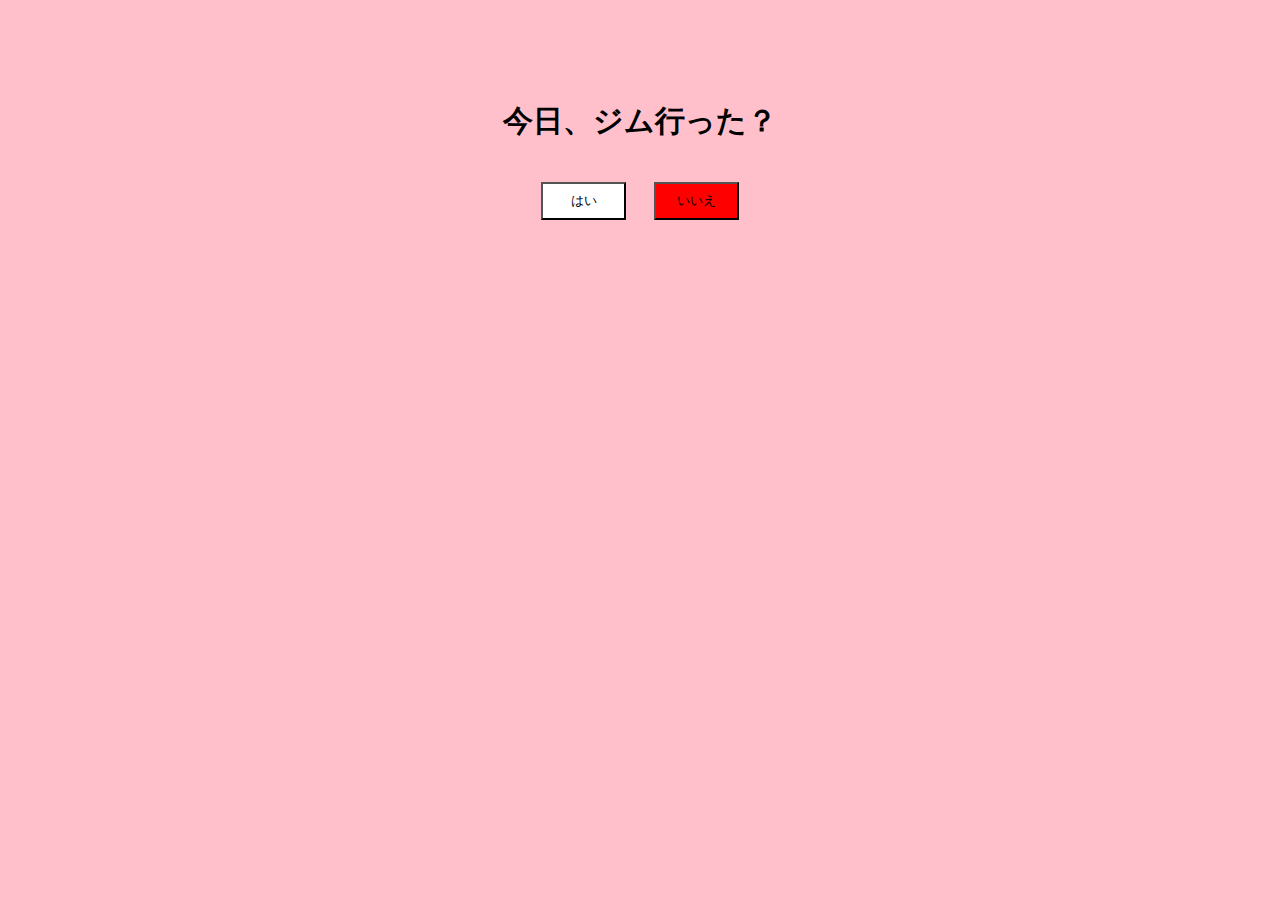
<file: go_to_the_gym?/index.html>
<!DOCTYPE html>
<html lang="ja">
<head>
	<meta charset="UTF-8">
	<meta http-equiv="X-UA-Compatible" content="IE=edge">
	<meta name="viewport" content="width=device-width, initial-scale=1.0">
	<title>go to the gym?</title>
	<link rel="stylesheet" href="style.css">

</head>
<body>

	<div id="custom-dialog">
		<p>今日、ジム行った？</p>
		<button id="yes" class="yes_button">はい</button>
		<button id="no" class="no_button">いいえ</button>
	</div>

	<script>
	</script>
</body>
</html>
</file>
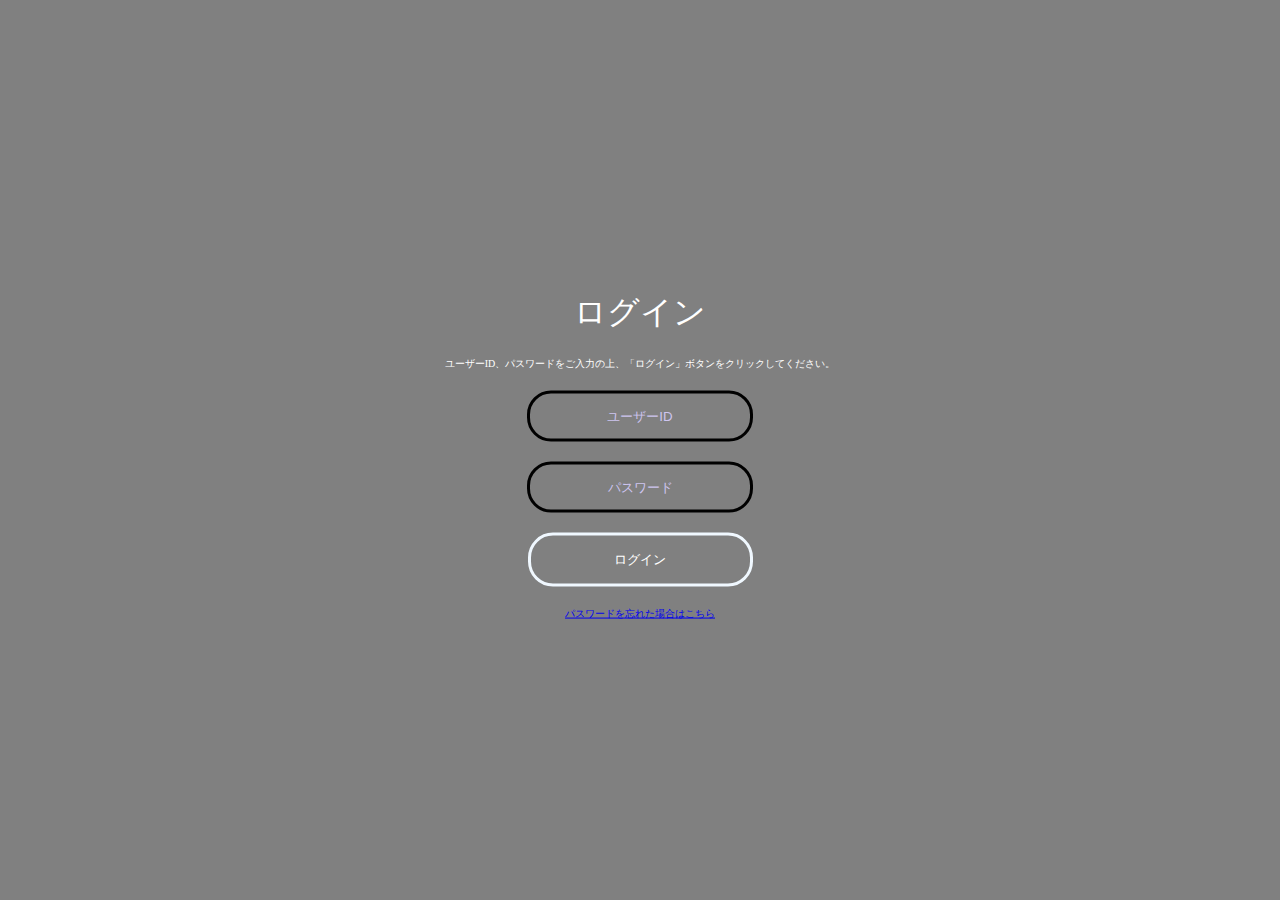
<file: Ruby/login/index.html>
<!DOCTYPE html>
<html lang="ja">
<head>
	<meta charset="UTF-8">
	<meta http-equiv="X-UA-Compatible" content="IE=edge">
	<meta name="viewport" content="width=device-width, initial-scale=1.0">
	<title>ログイン</title>
	<link rel="stylesheet" href="style.css">
</head>
<body>
	<form name="login_form">
		<div>
			<h1>ログイン</h1>
			<p>ユーザーID、パスワードをご入力の上、「ログイン」ボタンをクリックしてください。</p>
		</div>
		<div class="login_form_btm">
			<input type="id" name="user_id" placeholder="ユーザーID">
			<input type="password" name="password" placeholder="パスワード">
			<input type="submit" name="botton" value="ログイン">
			<p><a href="sing_in.html">パスワードを忘れた場合はこちら</a></p>
			<!-- <a href="https://example.com/reset_password">パスワードを忘れた場合はこちら</a> -->
			<!-- <a href="/reset_password">パスワードを忘れた場合はこちら</a> -->
			<!-- <a href="#" onclick="window.location.href='/reset_password'">パスワードを忘れた場合はこちら</a> -->
		</div>
	</form>
</body>
</html>
</file>
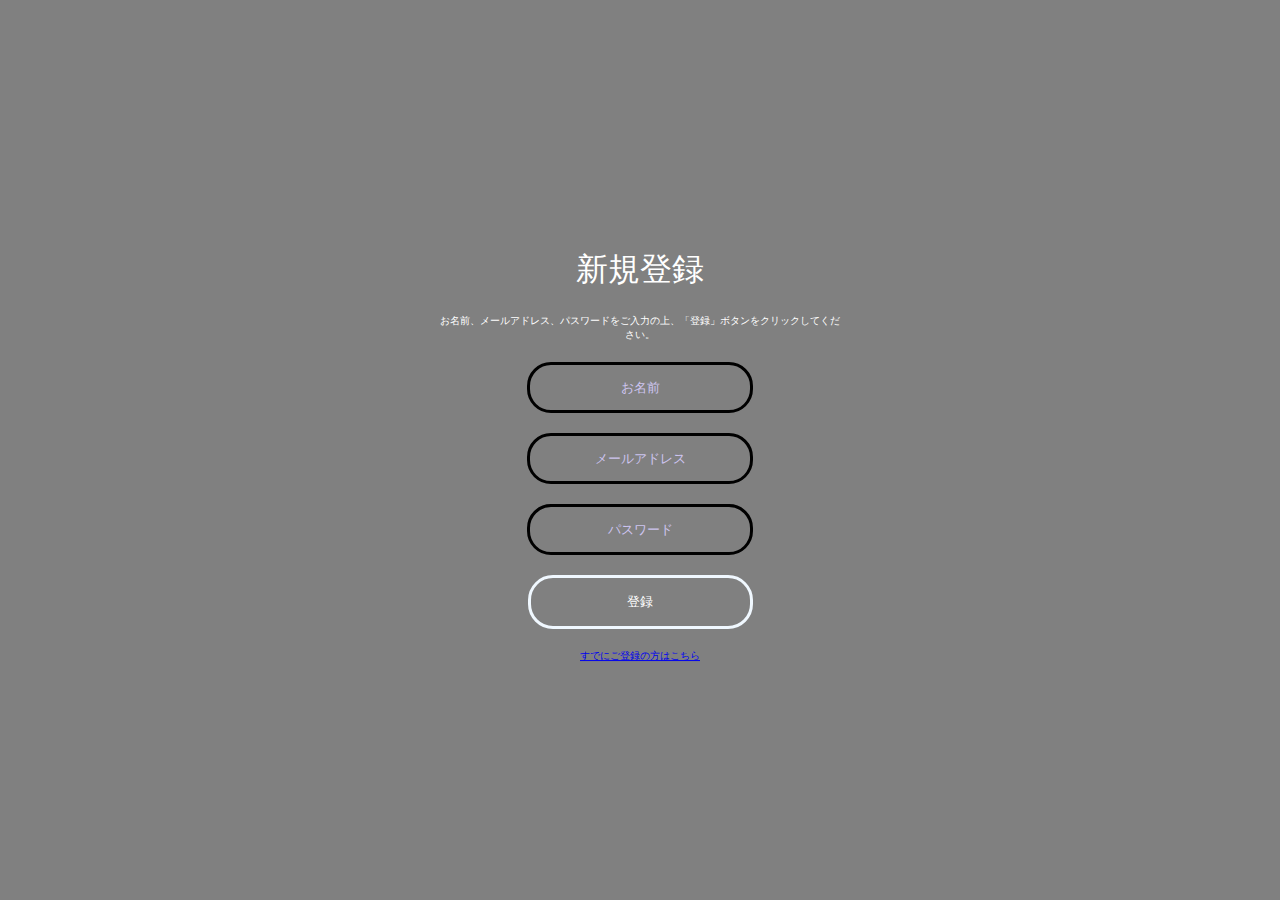
<file: Ruby/login/new_account.html>
<!DOCTYPE html>
<html lang="ja">
<head>
	<meta charset="UTF-8">
	<meta http-equiv="X-UA-Compatible" content="IE=edge">
	<meta name="viewport" content="width=device-width, initial-scale=1.0">
	<title>ログイン</title>
	<link rel="stylesheet" href="style.css">
</head>
<body>
	<form name="login_form">
		<div>
			<h1>新規登録</h1>
			<p>お名前、メールアドレス、パスワードをご入力の上、「登録」ボタンをクリックしてください。</p>
		</div>
			<input type="id" name="user_id" placeholder="お名前">
			<input type="password" name="password" placeholder="メールアドレス">
			<input type="password" name="password" placeholder="パスワード">
		<div class="singin_form_btm">
			<input type="submit" name="singnin" value="登録">
			<p><a href="index.html">すでにご登録の方はこちら</a></p>
		</div>
	</form>
</body>
</html>
</file>
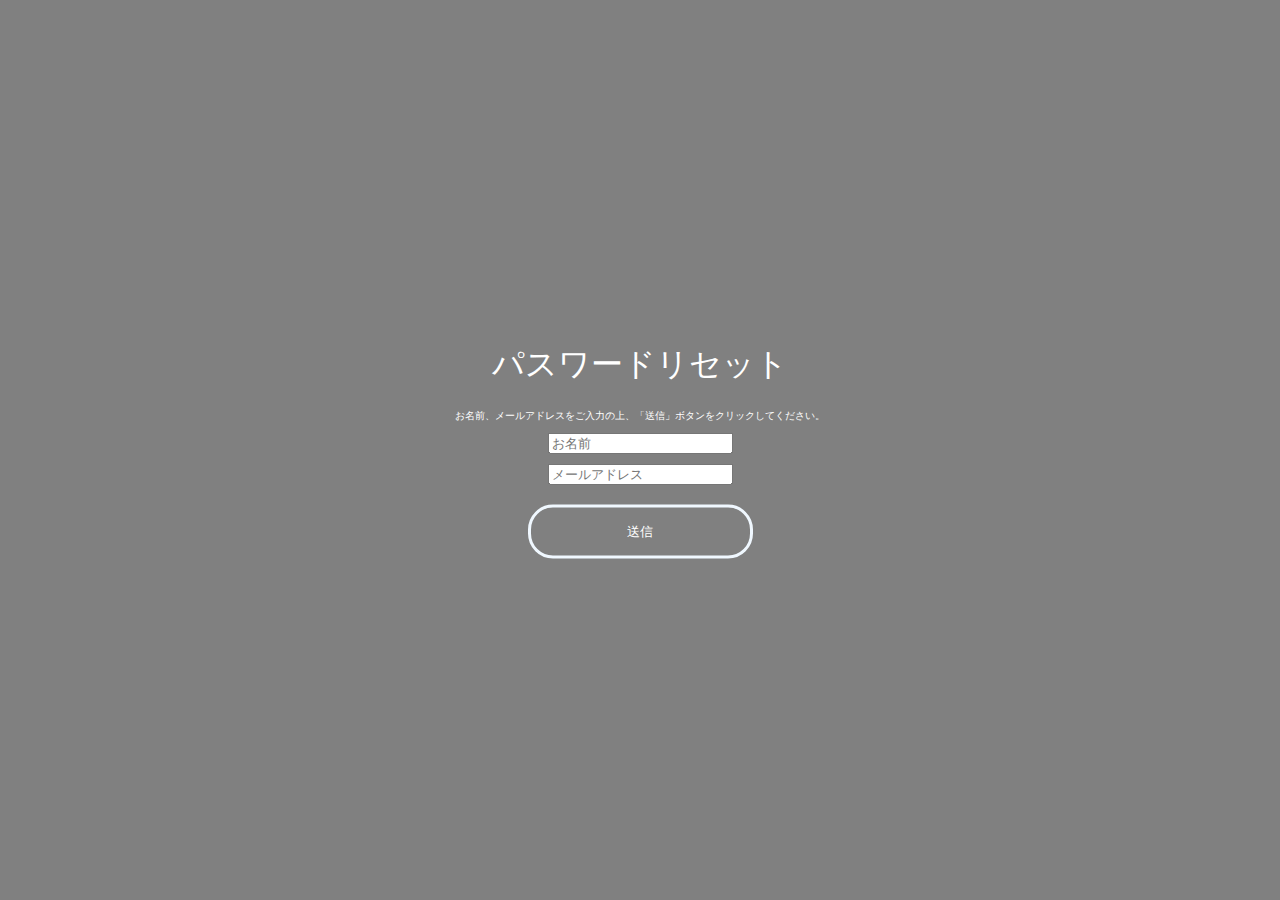
<file: Ruby/login/sing_in.html>
<!DOCTYPE html>
<html lang="ja">
<head>
	<meta charset="UTF-8">
	<meta http-equiv="X-UA-Compatible" content="IE=edge">
	<meta name="viewport" content="width=device-width, initial-scale=1.0">
	<title>パスワードリセット</title>
	<link rel="stylesheet" href="style.css">
</head>
<body>
	<form name="login_form">
		<div>
			<h1>パスワードリセット</h1>
			<p>お名前、メールアドレスをご入力の上、「送信」ボタンをクリックしてください。</p>
		</div>
		<div id="form-main">
			<div id="form-div">
				<form class="form" id="form1">
					<p class="name">
						<input name="name" type="text" class="validate[required,custom[onlyLetter],length[0,100]] feedback-input" placeholder="お名前" id="name" />
					</p>
					<p class="email">
						<input name="email" type="text" class="validate[required,custom[email]] feedback-input" id="email" placeholder="メールアドレス" />
					</p>
					<!-- <p class="text">
						<textarea name="text" class="validate[required,length[6,300]] feedback-input" id="comment" placeholder="Comment">
						</textarea>
					</p> -->
					<div class="submit">
						<input type="submit" value="送信" id="button-blue"/>
							<div class="ease">
							</div>
					</div>
				</form>
			</div>
		</div>
	</form>
</body>
</html>
</file>
<file: go_to_the_gym?/style.css>
body {
	/* フォントの大きさ */
	font-size : 30px;
	/* フォントの太さ */
	font-weight:bold;
	background-color:pink;
	/* 中央揃え */
	text-align: center;
}


div {
	/* 上からの位置 */
	margin: 8%;
	/* padding: 8%; */
	color: black;
}
.yes_button, .no_button {
    margin: 10px;
}

.yes_button {
	/* ボタンのテキストの色を指定できる*/
	color: black;
	background-color:white;
	/* ボタンの幅 */
	width: 8%;
	/* ボタンの高さ */
	padding: 8px;
}

.no_button {
	color: black;
	background-color: red;

	/* ボタンの幅 */
	width: 8%;
	/* ボタンの高さ */
	padding: 8px;
}
</file>
<file: Ruby/login/style.css>
/* 背景 */
body {
	background-color: #808080;
}

form {
	width: 400px; /* pタグが2行 */
	padding: 40px 100px;/* 内側になった */
	position: absolute;
	top: 50%;
	left: 50%;
	transform: translate(-50%,-50%);
	text-align: center; /* テキストが中央になった*/
}

form h1,form p {
	color: white; /* テキストが白*/
	font-weight: 500; /* LOGINが細くなった*/
}

form p {
	font-size: 10px;/* フォントが小さくなった*/
}

form input[type = "singin"],form input[type = "id"],form input[type = "password"]{
	border: 0;/* テキストエリアの幅が狭くなった*/
	background: none;/* テキストエリアの背景が白から背景と同じ色になった*/
	display:block;/* useridとpasswordのテキストエリアが左側に寄って2行になる、loginボタンが中央になった*/
	margin: 20px auto;/* useridとpasswordのテキストエリアが中央になった*/
	border: 3px solid black;/* useridとpasswordのテキストエリアの縁がピンクになる*/
	padding: 15px 10px;/* useridとpasswordのテキストエリアの大きさが縦15px横10px*/
	width: 200px;
	outline: none;
	border-radius: 24px;/* useridとpasswordのテキストエリアの縁が丸くなる*/
	transition: 0.25s;
	text-align: center;/* useridとpasswordのテキストエリアの中の文字が中央*/
}

form input[type = "text"]:focus,form input[type = "id"]:focus,form input[type = "password"]:focus{
	width: 300px;/*入力する時に幅が広がる*/
	background-color: #f0f8ff;
}

form input[type = "submit"]{
	border: 0;/*loginボタンが小さくなる*/
	background: none;/*loginボタンの背景が背景と同じ色になる*/
	display: block;/*loginボタンが左に寄る*/
	margin: 20px auto;/*loginボタンが中央になる*/
	border: 3px solid #f0f8ff;/*loginボタンの縁が白くなる*/
	padding: 15px 10px;/*loginボタンの縦が15横が10*/
	width: 225px;/*loginボタンの幅が200*/
	outline: none;
	color: white;/*loginボタンloginが白*/
	border-radius: 25px;/*loginボタンの縁がまる*/
	transition: 0.25s;
	text-align: center;
	cursor: pointer;
}
form input[type = "singin"],form input[type = "submit"]:hover {
	background-color: black;
	border: 2px solid black;
}
.form-footer a:hover {
	border-bottom: 15px dotted #8c8c8c;
}
/* プレースホルダーの色(個別指定)*/
form input[type = "password"]::placeholder {
	color: #CEC5F0;
}
form input[type = "singin"],form input[type = "id"]::placeholder {
	color: #CEC5F0;
}
/* プレースホルダーの色(全部同じ)*/
/* ::placeholder {
	color: #CEC5F0;
  } */
</file>
